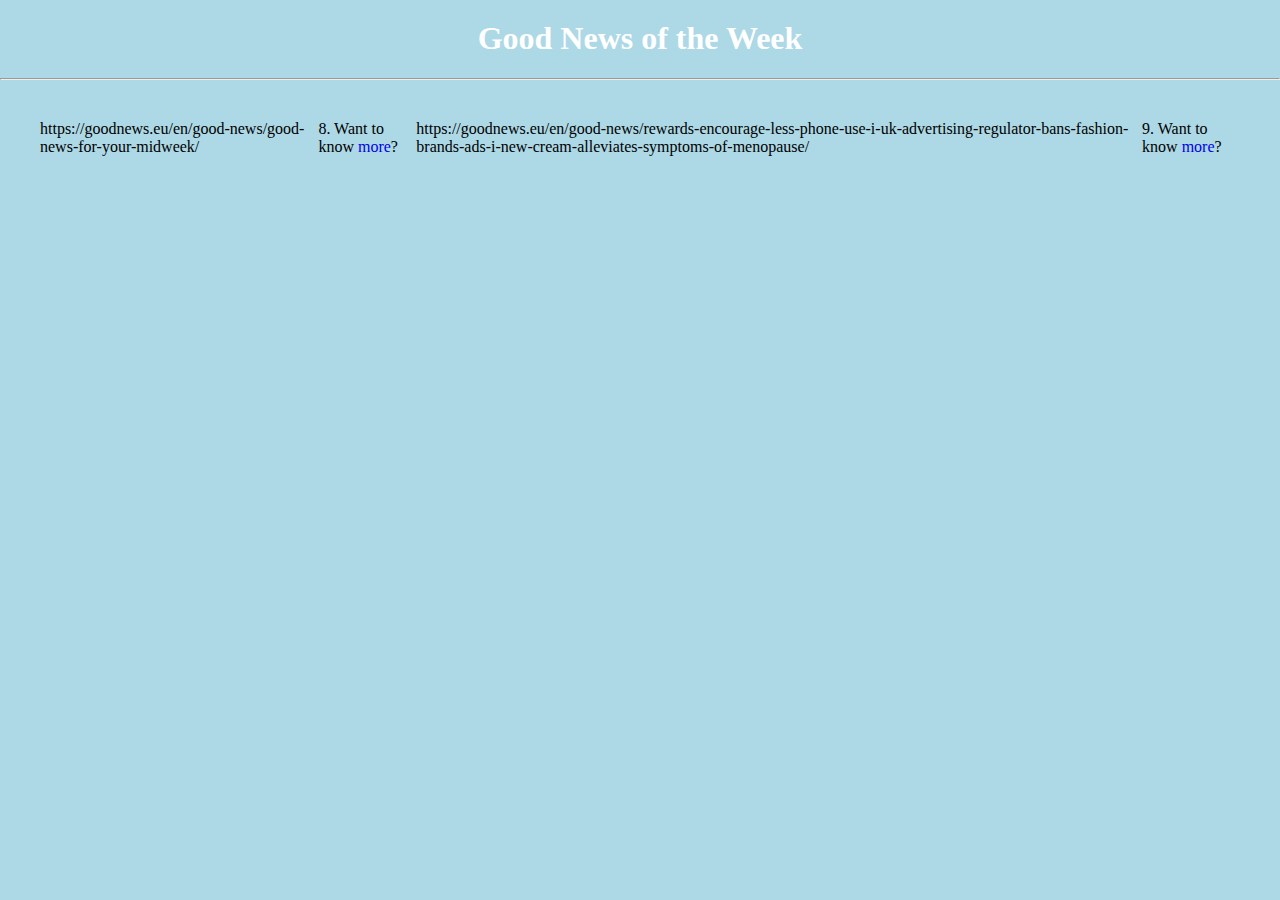
<file: index.html>
<!DOCTYPE html>
<html>
    <head>
        <meta charset="UTF-8">
        <link href="/static/styles.css" rel="stylesheet">
        <title>Good News of the Week</title>
    </head>
    <body>
        <div style = "background-color: lightblue; text-align: center;">
            <h1 style = "color: white" class = "distance">Good News of the Week</h1>
            <hr>
        </div>
        <div class  = "news">
            
                <p class = "date">https://goodnews.eu/en/good-news/good-news-for-your-midweek/</p>
                <p>8. Want to know <a href = "Good news for your midweek">more</a>?</p>
            
                <p class = "date">https://goodnews.eu/en/good-news/rewards-encourage-less-phone-use-i-uk-advertising-regulator-bans-fashion-brands-ads-i-new-cream-alleviates-symptoms-of-menopause/</p>
                <p>9. Want to know <a href = "Rewards encourage less phone use I UK advertising regulator bans fashion brand’s ads">more</a>?</p>
            
        </div>
    </body>
</html>
</file>
<file: static/styles.css>
html, body {
    width: 100%;
    height: 100%;
    margin: 0;
    padding: 0;
    background-color: lightblue;
    overflow-x: hidden;
}

#fullscreen,
#exitfullscreen {
    position: fixed;
    top: 35px;
    right: 10px;
    padding: 10px 20px;
    background-color: rgb(75, 117, 255);
    z-index: 1000;
    color: white;
    border: none;
}

#exitfullscreen {
    display: none;
}

.slideshow {
    width: 100%;
    height: 100%;
    position: relative;
}

.article {
    display: flex;
    flex-direction: column;
    width: 100%;
    padding: 10px;
    padding-bottom: 10px;
    box-sizing: border-box;
    display: none;
    align-items: center;
    text-align: center;
    opacity: 0;
    transition: opacity 1s ease-in-out;
}

.article.active {
    display: flex;
    flex-direction: column;
    align-items: center;
    opacity: 1;
    z-index: 1;
}

.article-box {
    display: flex;
    flex-direction: row;
    align-items: flex-start;
    width: 80vw;
    max-width: 80vw;
    height: auto;
    max-height: 80vh;
    margin: 0 auto;
    gap: 10px;
    padding: 10px;
    background: white;
    z-index: 1;
}

.news {
    display: flex;
    justify-content: center;
    align-items: flex-start;
    height: auto;
    padding: 20px;
    margin: 20px;
}

.text {
    display: flex;
    flex-direction: column;
    justify-content: center;
    margin: auto 0;
}

.article .article-box .img {
    width: 100%;
    max-width: 50vw;
    max-height: 60vh;
    object-fit: cover;
    object-position: center;
}

.article .article-box .title {
    font-size: 25px;
    font-weight: bold;
    padding: 10px;
    text-align: center;
    margin: 0 auto;
}

.article .article-box .summary {
    font-size: 20px;
    padding: 10px;
}

p {
    list-style-type: none;
    margin: 0;
}

a {
    text-decoration: none;
}

.distance {
    margin-top: 0;
    padding-top:  20px;
}

#logo {
    position: fixed;
    top: 35px;
    left: 0px;
    width: 240px;
    height: 70px;
    z-index: 1001;
}

footer {
    position: fixed;
    bottom: 0;
    left: 0;
    right: 0;
    width: 100%;
    text-align: center;
    padding: 20px;
    background-color: rgb(75, 117, 255);
    color: white;
    box-sizing: border-box;
    z-index: 1000;
}


@media (max-width: 768px) {
  .article-box {
    flex-direction: column !important;
    width: 90% !important;
    max-width: 90% !important;
    max-height: none !important;
    margin: 30px auto 0 auto !important;
    padding: 20px !important;
    box-sizing: border-box !important;
  }

  .article .article-box .img {
    max-width: 100% !important;
    max-height: 40vh !important;
  }

  .article .article-box .title {
    font-size: 1.5rem !important;
  }

  .article .article-box .summary {
    font-size: 1rem !important;
  }

  #logo {
    display: none !important;
  }

  footer {
    padding: 10px !important;
    font-size: 0.9rem !important;
  }

  .slideshow {
    min-height: 100vh !important;
    overflow-y: auto !important;
    height: 100vh !important;
  }

  #top > *:not(#disclaimer) {
    display: none;
  }

  #disclaimer {
    word-break: break-word;
  }

  #fullscreen,
  #exitfullscreen {
    display: none !important;
  }
}
</file>
